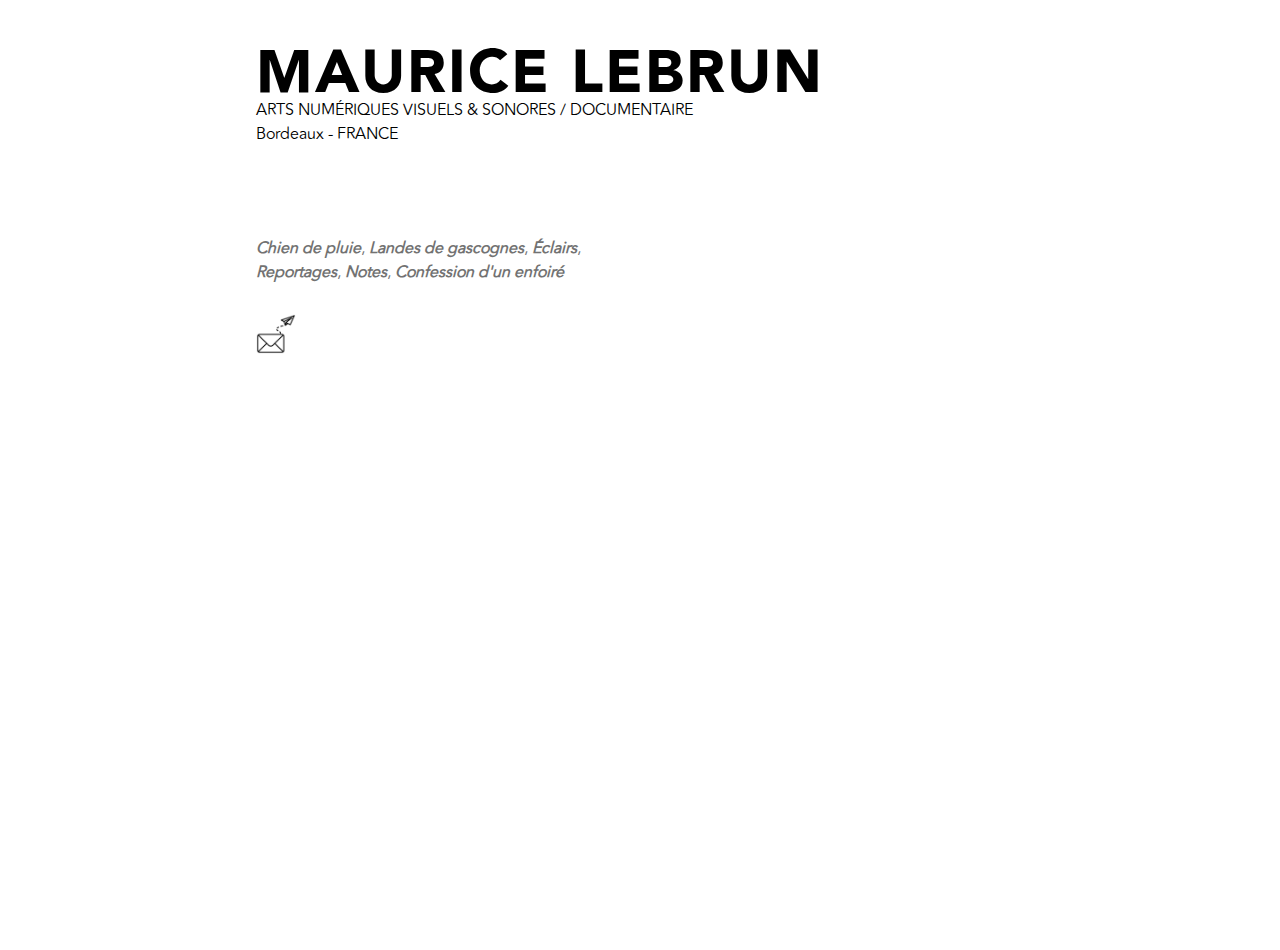
<file: index.html>
<!DOCTYPE html>
<html>
  <head>
    <style>
      @font-face {
        font-family: "Avenir Black";
        src: url(assets/Avenir\ Black.ttf);
      }

      @font-face {
        font-family: "Avenir Book";
        src: url(assets/Avenir\ Book.ttf);
      }

      @font-face {
        font-family: "Avenir Heavy";
        src: url(assets/Avenir\ Heavy.ttf);
      }

      html,
      body {
        height: 100%;
        margin: 0;
      }

      .container {
        width: 60%;
        height: 100%;
        margin: 0 auto;
        margin-top: 50px;
      }

      .content {
        width: 800px;
        position: relative;
      }

      .caroussel-container {
        margin-top: 40px;
        margin-bottom: 50px;
        color: #727272;
        max-height: 0;
        overflow: hidden;
        opacity: 0;
        transition: max-height 0.5s ease-in-out, opacity 0.5s ease-in-out,
          margin-top 0.5s ease-in-out;
      }

      .caroussel-container.visible {
        max-height: 500px;
        opacity: 1;
      }

      .maurice-lebrun {
        font-family: "Avenir Black";
        margin: 0;
        font-size: 60px;
        line-height: 0.8;
        letter-spacing: 2px;
        white-space: pre;
      }

      p.headline {
        font-family: "Avenir Book";
        margin: 0;
      }

      p.location {
        font-family: "Avenir Book";
        margin: 0;
      }

      .caroussel-image {
        display: flex;
        gap: 20px;
        align-items: flex-start;
      }

      .carousel-wrapper {
        display: flex;
        align-items: center;
        gap: 10px;
      }

      .carousel-viewport {
        overflow: hidden;
        /* Width of 3 images (150px each) + 2 gaps (5px each) */
        width: calc(150px * 3 + 5px * 2);
      }

      .images-wrapper {
        display: flex;
        gap: 5px;
        /* Smooth transition for sliding */
        transition: transform 0.5s ease-in-out;
      }

      .carousel-button {
        background: none;
        border: none;
        font-size: 1.4rem;
        font-weight: bold;
        color: #3f3f3fff;
        cursor: pointer;
        padding: 0 10px;
        transition: color 0.2s;
      }

      .carousel-button:hover {
        color: #000;
      }

      .carousel-button.hidden {
        visibility: hidden;
      }

      p.word-description {
        font-family: "Avenir Book";
        text-align: left;
        max-width: 280px;
      }

      span.word {
        font-family: "Avenir Book";
        font-weight: bold;
        font-style: oblique;
        cursor: pointer;
        transition: color 0.2s ease;
        position: relative;
        color: #727272;
      }

      span.word:not(:last-child):after {
        content: ", ";
        font-weight: normal;
        font-style: normal;
      }

      span.word.moving {
        position: fixed;
        transition: all 0.5s ease-in-out;
        z-index: 1000;
      }

      span.word.moving:after,
      span.word.at-top:after {
        content: none;
      }

      span.word.at-top {
        position: absolute;
        color: black;
      }

      span.word-highlight {
        font-family: "Avenir Book";
        color: black;
      }

      span.word:hover {
        font-family: "Avenir Book";
        color: black;
      }

      div.all-words {
        margin-top: 20px;
        margin-bottom: 30px;
        max-width: 400px;
        transition: margin-top 0.5s ease-in-out;
      }

      div.all-words.pushed {
        margin-top: 10px;
      }

      .selected-word-placeholder {
        display: none;
      }

      .selected-word-container {
        margin-bottom: 10px;
        min-height: 20px;
        position: relative;
      }

      .lightbox {
        position: fixed;
        top: 0;
        left: 0;
        width: 100%;
        height: 100%;
        background: rgba(0, 0, 0, 0.85);
        display: flex;
        align-items: center;
        justify-content: center;
        z-index: 2000;
        opacity: 0;
        pointer-events: none;
        transition: opacity 0.2s ease;
      }

      .lightbox.visible {
        opacity: 1;
        pointer-events: all;
      }

      .lightbox img {
        max-width: 90vw;
        max-height: 80vh;
        box-shadow: 0 0 20px rgba(0, 0, 0, 0.5);
        border-radius: 4px;
      }

      .lightbox-content {
        display: flex;
        flex-direction: column;
        align-items: flex-start;
        text-align: left;
      }

      .lightbox-label {
        margin-top: 8px;
        font-family: "Avenir Black";
        font-size: 20px;
        color: white;
      }

      .images-wrapper img {
        cursor: pointer;
      }
    </style>
  </head>
  <body>
    <div class="container">
      <div class="content">
        <h1 class="maurice-lebrun">MAURICE LEBRUN</h1>
        <p class="headline">ARTS NUMÉRIQUES VISUELS & SONORES / DOCUMENTAIRE</p>
        <p class="location">Bordeaux - FRANCE</p>
        <div class="caroussel-container">
          <div class="selected-word-container"></div>
          <div class="caroussel-image">
            <div class="carousel-wrapper">
              <button id="prevBtn" class="carousel-button">&#9664;</button>
              <div class="carousel-viewport">
                <div class="images-wrapper"></div>
              </div>
              <button id="nextBtn" class="carousel-button">&#9654;</button>
            </div>
            <p class="word-description"></p>
          </div>
        </div>
        <div class="all-words">
          <span class="word">Chien de pluie</span
          ><span class="word">Landes de gascognes</span
          ><span class="word">Éclairs</span><span class="word">Reportages</span
          ><span class="word">Notes</span
          ><span class="word">Confession d'un enfoiré</span>
        </div>
        <a href="#"><img src="./assets/letter.jpg" width="40px" /></a>
      </div>
    </div>
    <script>
      window.addEventListener("DOMContentLoaded", () => {
        const wordToClass = {
          "Chien de pluie": {
            description: "Description for Chien de pluie.",
            images: [
              "./assets/placeholder.jpg",
              "./assets/placeholder2.jpg",
              "./assets/placeholder.jpg",
              "./assets/placeholder2.jpg",
              "./assets/placeholder.jpg",
            ],
          },
          "Landes de gascognes": {
            description: "Description for Landes de gascognes.",
            images: [
              "./assets/placeholder2.jpg",
              "./assets/placeholder.jpg",
              "./assets/placeholder2.jpg",
              "./assets/placeholder.jpg",
              "./assets/placeholder2.jpg",
            ],
          },
          Éclairs: {
            description: "Description for Éclairs.",
            images: [
              "./assets/placeholder.jpg",
              "./assets/placeholder2.jpg",
              "./assets/placeholder.jpg",
              "./assets/placeholder2.jpg",
              "./assets/placeholder.jpg",
            ],
          },
          Reportages: {
            description: "Description for Reportages.",
            images: [
              "./assets/placeholder2.jpg",
              "./assets/placeholder.jpg",
              "./assets/placeholder2.jpg",
              "./assets/placeholder.jpg",
              "./assets/placeholder2.jpg",
            ],
          },
          Notes: {
            description: "Description for Notes.",
            images: [
              "./assets/placeholder.jpg",
              "./assets/placeholder2.jpg",
              "./assets/placeholder.jpg",
              "./assets/placeholder2.jpg",
              "./assets/placeholder.jpg",
            ],
          },
          "Confession d'un enfoiré": {
            description: "Description for Confession d'un enfoiré.",
            images: [
              "./assets/placeholder2.jpg",
              "./assets/placeholder.jpg",
              "./assets/placeholder2.jpg",
              "./assets/placeholder.jpg",
              "./assets/placeholder2.jpg",
              "./assets/placeholder.jpg",
            ],
          },
        };

        const words = document.querySelectorAll(".word");
        const descriptionElement = document.querySelector(".word-description");
        const carousselContainer = document.querySelector(
          ".caroussel-container"
        );
        const allWordsContainer = document.querySelector(".all-words");
        const selectedWordContainer = document.querySelector(
          ".selected-word-container"
        );

        let carouselVisible = false;
        let currentSelectedWord = null;
        let wordOriginalPositions = new Map();

        // Store original positions of all words
        words.forEach((word) => {
          const rect = word.getBoundingClientRect();
          wordOriginalPositions.set(word, {
            top: rect.top,
            left: rect.left,
          });
        });

        const imagesWrapper = document.querySelector(".images-wrapper");
        const prevBtn = document.getElementById("prevBtn");
        const nextBtn = document.getElementById("nextBtn");

        const ITEMS_TO_SHOW = 3;
        const IMAGE_WIDTH = 150;
        const GAP = 5;
        const SLIDE_WIDTH = IMAGE_WIDTH + GAP;

        let activeIndex = 0;
        let currentImages = [];
        let isTransitioning = false;

        function updateCarousel(images) {
          currentImages = images;
          activeIndex = 0;
          imagesWrapper.innerHTML = "";
          imagesWrapper.style.transition = "none"; // Disable transitions during setup

          // Hide buttons if not enough images for a carousel
          if (currentImages.length <= ITEMS_TO_SHOW) {
            prevBtn.classList.add("hidden");
            nextBtn.classList.add("hidden");
            // Just display the images without cloning
            images.forEach((src) => {
              const img = document.createElement("img");
              img.src = src;
              img.width = IMAGE_WIDTH;
              imagesWrapper.appendChild(img);
            });
            imagesWrapper.style.transform = "translateX(0px)";
            return;
          }

          prevBtn.classList.remove("hidden");
          nextBtn.classList.remove("hidden");

          // 1. Create clones for infinite loop
          const clonesStart = images.slice(-ITEMS_TO_SHOW); // Last 3 images
          const clonesEnd = images.slice(0, ITEMS_TO_SHOW); // First 3 images

          // 2. Populate the wrapper: [clones of end, real images, clones of start]
          const allSlides = [...clonesStart, ...images, ...clonesEnd];

          allSlides.forEach((src) => {
            const img = document.createElement("img");
            img.src = src;
            img.width = IMAGE_WIDTH;
            imagesWrapper.appendChild(img);
          });

          // 3. Set initial position to show the start of the "real" images
          const initialOffset = -SLIDE_WIDTH * ITEMS_TO_SHOW;
          imagesWrapper.style.transform = `translateX(${initialOffset}px)`;

          // Use a timeout to re-enable transitions after the initial position is set
          setTimeout(() => {
            imagesWrapper.style.transition = "transform 0.5s ease-in-out";
          }, 50);
        }

        function moveToNext() {
          if (isTransitioning) return;
          isTransitioning = true;
          activeIndex++;
          const offset = -SLIDE_WIDTH * (activeIndex + ITEMS_TO_SHOW);
          imagesWrapper.style.transform = `translateX(${offset}px)`;
        }

        function moveToPrev() {
          if (isTransitioning) return;
          isTransitioning = true;
          activeIndex--;
          const offset = -SLIDE_WIDTH * (activeIndex + ITEMS_TO_SHOW);
          imagesWrapper.style.transform = `translateX(${offset}px)`;
        }

        function handleTransitionEnd() {
          // If we've slid to a clone at the end, jump back to the start of real images
          if (activeIndex >= currentImages.length) {
            imagesWrapper.style.transition = "none";
            activeIndex = 0;
            const offset = -SLIDE_WIDTH * (activeIndex + ITEMS_TO_SHOW);
            imagesWrapper.style.transform = `translateX(${offset}px)`;
            // If we've slid to a clone at the start, jump back to the end of real images
          } else if (activeIndex < 0) {
            imagesWrapper.style.transition = "none";
            activeIndex = currentImages.length - 1;
            const offset = -SLIDE_WIDTH * (activeIndex + ITEMS_TO_SHOW);
            imagesWrapper.style.transform = `translateX(${offset}px)`;
          }

          // Re-enable transitions after the jump
          setTimeout(() => {
            imagesWrapper.style.transition = "transform 0.5s ease-in-out";
          }, 50);

          isTransitioning = false;
        }

        nextBtn.addEventListener("click", moveToNext);
        prevBtn.addEventListener("click", moveToPrev);
        imagesWrapper.addEventListener("transitionend", handleTransitionEnd);

        function moveWordToTop(word) {
          // Get current position of word
          const startRect = word.getBoundingClientRect();

          // Get target position (top-left of carousel container)
          const targetRect = selectedWordContainer.getBoundingClientRect();

          // Create placeholder to maintain space in word cloud
          const placeholder = document.createElement("span");
          placeholder.className = "selected-word-placeholder";
          placeholder.textContent = word.textContent;
          word.parentNode.insertBefore(placeholder, word);

          // Set word to fixed position at its current location
          word.classList.add("moving");
          word.style.top = startRect.top + "px";
          word.style.left = startRect.left + "px";

          // Force reflow
          word.offsetHeight;

          // Animate to target position
          word.style.top = targetRect.top + "px";
          word.style.left = targetRect.left + "px";

          // After animation completes, position it absolutely within container
          setTimeout(() => {
            word.classList.remove("moving");
            word.classList.add("at-top");
            word.style.top = "";
            word.style.left = "";
            selectedWordContainer.appendChild(word);
          }, 500);

          return placeholder;
        }

        function moveWordBack(word, placeholder) {
          if (!placeholder || !placeholder.parentNode) return;

          // Get current position
          const startRect = word.getBoundingClientRect();

          // Get target position (where placeholder is)
          const targetRect = placeholder.getBoundingClientRect();

          // Remove from top container and set to fixed at current position
          word.classList.remove("at-top");
          word.classList.add("moving");
          word.style.top = startRect.top + "px";
          word.style.left = startRect.left + "px";
          document.body.appendChild(word);

          // Force reflow
          word.offsetHeight;

          // Animate back to placeholder position
          word.style.top = targetRect.top + "px";
          word.style.left = targetRect.left + "px";

          // After animation, put it back in place
          setTimeout(() => {
            word.classList.remove("moving");
            word.style.top = "";
            word.style.left = "";
            word.style.color = "#727272";
            placeholder.parentNode.replaceChild(word, placeholder);
          }, 500);
        }

        let currentPlaceholder = null;

        words.forEach((word) => {
          word.addEventListener("click", () => {
            // If clicking the same word, do nothing
            if (word === currentSelectedWord) return;

            // Move previous word back if exists
            if (currentSelectedWord && currentPlaceholder) {
              moveWordBack(currentSelectedWord, currentPlaceholder);
            }

            // Move new word to top
            currentPlaceholder = moveWordToTop(word);
            currentSelectedWord = word;

            const wordData = wordToClass[word.textContent.trim()];
            descriptionElement.innerHTML = "";

            if (wordData) {
              descriptionElement.innerHTML = wordData.description;
              updateCarousel(wordData.images || []);
            } else {
              updateCarousel([]);
            }

            // Show carousel and push word cloud if first time
            if (!carouselVisible) {
              carouselVisible = true;
              carousselContainer.classList.add("visible");
              allWordsContainer.classList.add("pushed");
            }
          });
        });

        const lightbox = document.createElement("div");
        lightbox.classList.add("lightbox");

        const lightboxContent = document.createElement("div");
        lightboxContent.classList.add("lightbox-content");

        const lightboxImg = document.createElement("img");
        const lightboxLabel = document.createElement("div");
        lightboxLabel.classList.add("lightbox-label");
        lightboxLabel.textContent = "highlight";

        lightboxContent.appendChild(lightboxImg);
        lightboxContent.appendChild(lightboxLabel);
        lightbox.appendChild(lightboxContent);
        document.body.appendChild(lightbox);

        document.addEventListener("click", (e) => {
          const target = e.target;
          if (target.tagName === "IMG" && target.closest(".images-wrapper")) {
            if (!currentSelectedWord) return;

            lightboxImg.src = target.src;
            lightboxLabel.textContent = currentSelectedWord.textContent.trim(); // show selected word
            lightbox.classList.add("visible");
          } else if (target === lightbox) {
            lightbox.classList.remove("visible");
          }
        });

        document.addEventListener("keydown", (e) => {
          if (e.key === "Escape" && lightbox.classList.contains("visible")) {
            lightbox.classList.remove("visible");
          }
        });
      });
    </script>
  </body>
</html>
</file>
